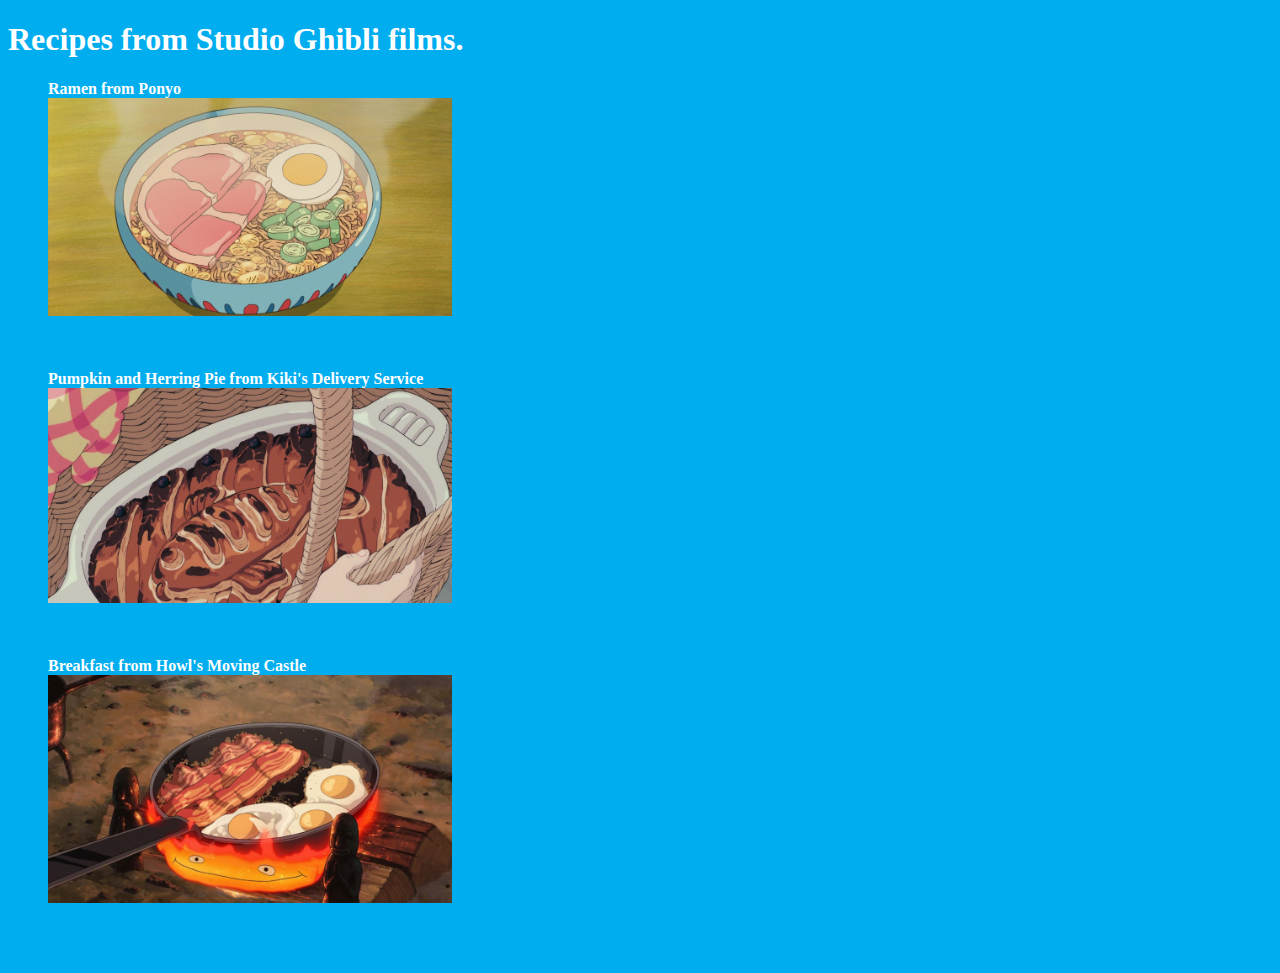
<file: index.html>
<!DOCTYPE html>
<html lang="en">
  <head>
    <meta charset="utf-8">
    <link rel="stylesheet" text="html/css" href="./css/styles.css">
    <title>Tasty Studio Ghibli Recipes</title>
  </head>

  <body>
    <h1>Recipes from Studio Ghibli films.</h1>
    <section>
      <ul>
        <li><a href="./recipes/ramen.html">Ramen from Ponyo</a>
          <br />
          <img src="img/ponyo-ramen.jpg" alt="Tasty ramen from Ponyo">
        </li>
        <li><a href="./recipes/pie.html">Pumpkin and Herring Pie from Kiki's Delivery Service</a>
          <br />
          <img src="img/kiki-herringpie.jpg" alt="Delicious Pumpkin and Herrie Pie from Kiki's Delivery Service.">
        </li>
        <li><a href="./recipes/breakfast.html">Breakfast from Howl's Moving Castle</a>
          <br />
          <img src="img/howls-breakfast.jpg" alt="Lovely breakfast from Howl's Moving Castle.">
        </li>
      </ul>
    </section>
  </body>
</html>
</file>
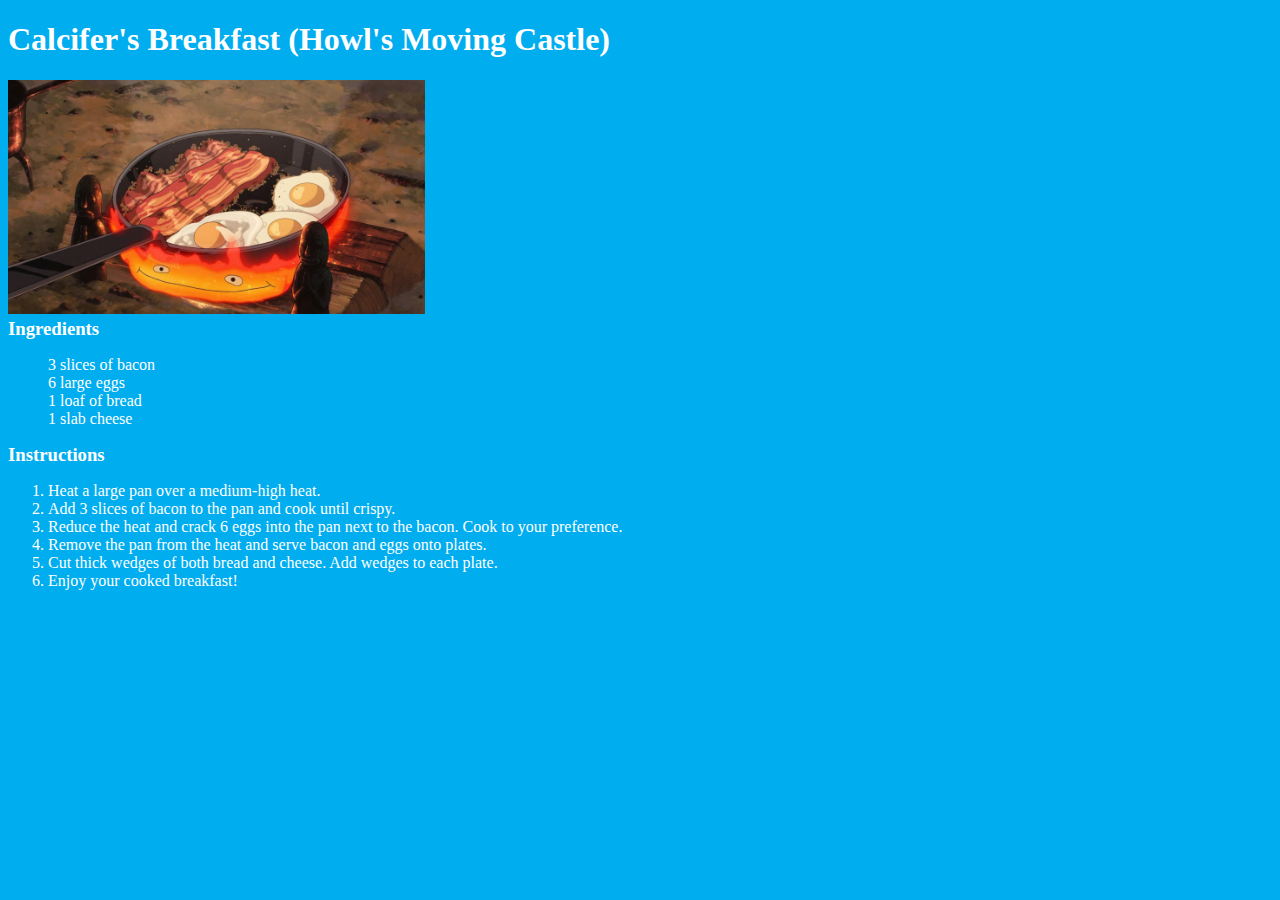
<file: recipes/breakfast.html>
<!DOCTYPE html>
<html lang="en">
  <head>
    <meta charset="utf-8">
    <link rel="stylesheet" text="html/css" href="../css/styles.css">
    <title>Breakfast from Howl's Moving Castle</title>
  </head>

  <body>
    <h1>Calcifer's Breakfast (Howl's Moving Castle)</h1>
    <img src="../img/howls-breakfast.jpg" alt="A picture of a fried breakfast from the Studio Ghibli film Howl's Moving Castle">
    
    <h3>Ingredients</h3>
    <ul>
      <li>3 slices of bacon</li>
      <li>6 large eggs</li>
      <li>1 loaf of bread</li>
      <li>1 slab cheese</li>
    </ul>

    <h3>Instructions</h3>
    <ol>
      <li>Heat a large pan over a medium-high heat.</li>
      <li>Add 3 slices of bacon to the pan and cook until crispy.</li>
      <li>Reduce the heat and crack 6 eggs into the pan next to the bacon. Cook to your preference.</li>
      <li>Remove the pan from the heat and serve bacon and eggs onto plates.</li>
      <li>Cut thick wedges of both bread and cheese. Add wedges to each plate.</li>
      <li>Enjoy your cooked breakfast!</li>
    </ol>
  </body>
</html>
</file>
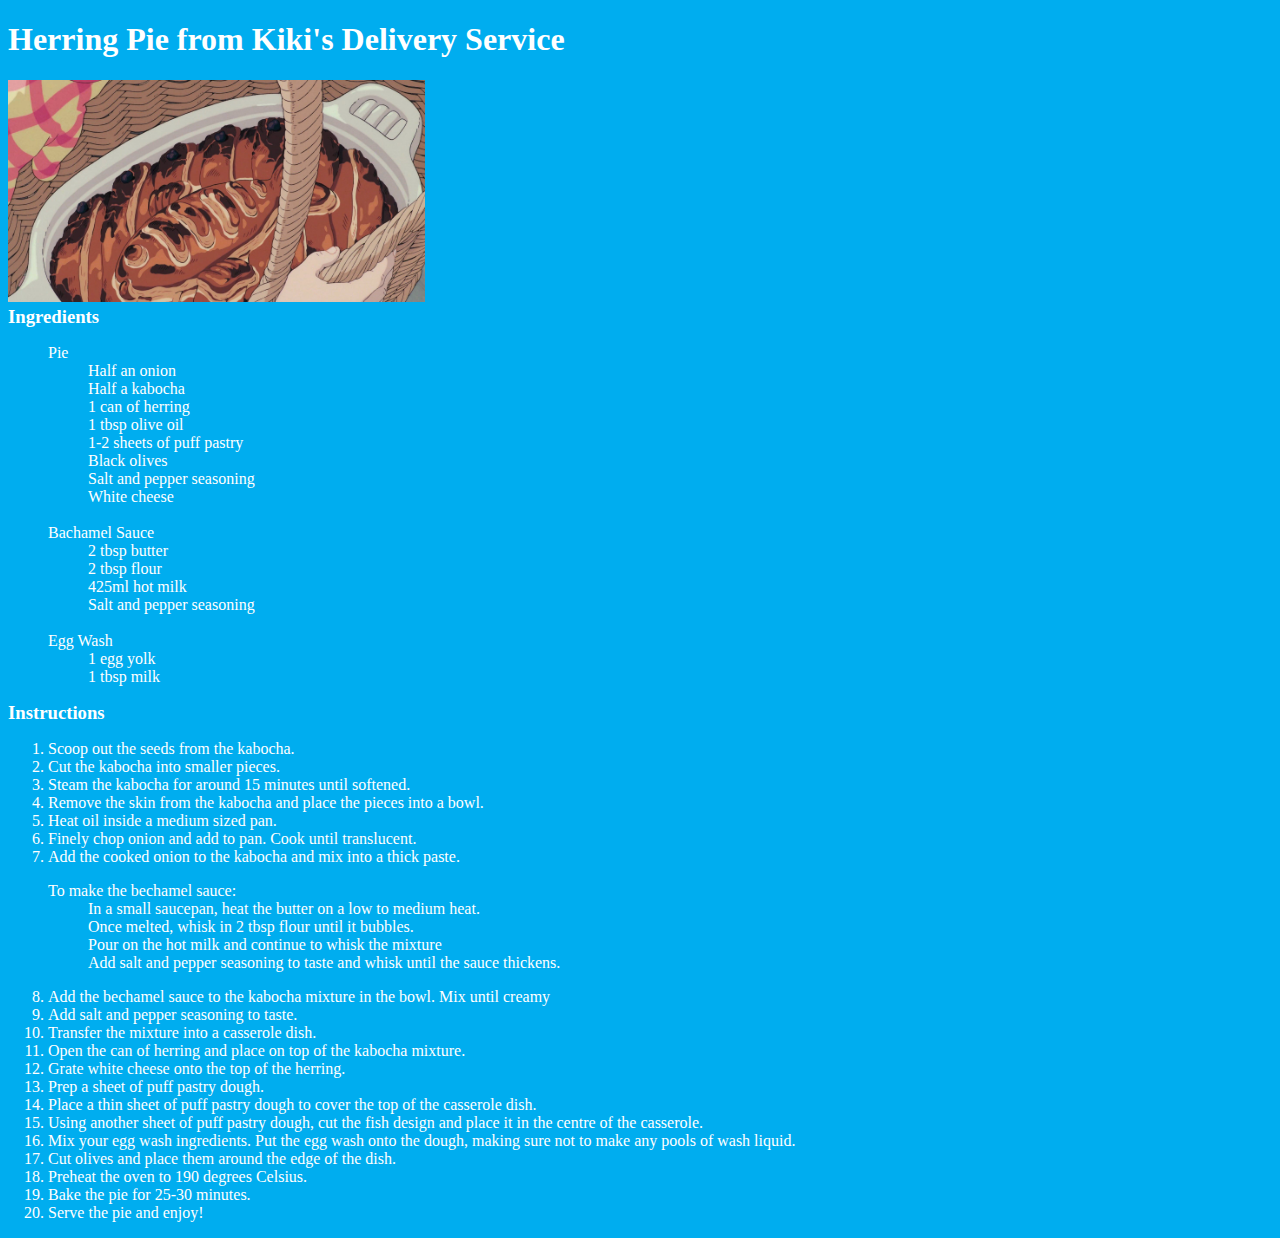
<file: recipes/pie.html>
<!DOCTYPE html>
<html lang="en">
  <head>
    <meta charset="utf-8">
    <link rel="stylesheet" text="html/css" href="../css/styles.css">
    <title>Pumpkin and Herring Pie (Kiki's Delivery Service)</title>
  </head>

  <body>
    <h1>Herring Pie from Kiki's Delivery Service</h1>
    <img src="../img/kiki-herringpie.jpg" alt="A tasty pumpkin and herring pie from the Studio Ghibli film Kiki's Delivery Service.">

    <h3>Ingredients</h3>
    <ul>
      <li>
        <span>Pie</span>
        <ul>
          <li>Half an onion</li>    
          <li>Half a kabocha</li>
          <li>1 can of herring</li>
          <li>1 tbsp olive oil</li>
          <li>1-2 sheets of puff pastry</li>
          <li>Black olives</li>
          <li>Salt and pepper seasoning</li>
          <li>White cheese</li>
        </ul>
      </li>
      <br />
      <li>
        <span>Bachamel Sauce</span>
        <ul>
          <li>2 tbsp butter</li>
          <li>2 tbsp flour</li>
          <li>425ml hot milk</li>
          <li>Salt and pepper seasoning</li>
        </ul>
      </li>
      <br />
      <li>
        <span>Egg Wash</span>
        <ul>
          <li>1 egg yolk</li>
          <li>1 tbsp milk</li>
        </ul>
      </li>
    </ul>
  
    <h3>Instructions</h3>
    <ol>
      <li>Scoop out the seeds from the kabocha.</li>
      <li>Cut the kabocha into smaller pieces.</li>
      <li>Steam the kabocha for around 15 minutes until softened.</li>
      <li>Remove the skin from the kabocha and place the pieces into a bowl.</li>
      <li>Heat oil inside a medium sized pan.</li>
      <li>Finely chop onion and add to pan. Cook until translucent.</li>
      <li>Add the cooked onion to the kabocha and mix into a thick paste.</li>
    </ol>
      <ul>
        <li>To make the bechamel sauce:
          <ol>
            <li>In a small saucepan, heat the butter on a low to medium heat.</li>
            <li>Once melted, whisk in 2 tbsp flour until it bubbles.</li>
            <li>Pour on the hot milk and continue to whisk the mixture</li>
            <li>Add salt and pepper seasoning to taste and whisk until the sauce thickens.</li>
          </ol>
        </li>
      </ul>
    <ol start="8">
      <li>Add the bechamel sauce to the kabocha mixture in the bowl. Mix until creamy</li>
      <li>Add salt and pepper seasoning to taste.</li>
      <li>Transfer the mixture into a casserole dish.</li>
      <li>Open the can of herring and place on top of the kabocha mixture.</li>
      <li>Grate white cheese onto the top of the herring.</li>
      <li>Prep a sheet of puff pastry dough.</li>
      <li>Place a thin sheet of puff pastry dough to cover the top of the casserole dish.</li>
      <li>Using another sheet of puff pastry dough, cut the fish design and place it in the centre of the casserole.</li>
      <li>Mix your egg wash ingredients. Put the egg wash onto the dough, making sure not to make any pools of wash liquid.</li>
      <li>Cut olives and place them around the edge of the dish.</li>
      <li>Preheat the oven to 190 degrees Celsius.</li>
      <li>Bake the pie for 25-30 minutes.</li>
      <li>Serve the pie and enjoy!</li>
    </ol>
  
  </body>
</html>
</file>
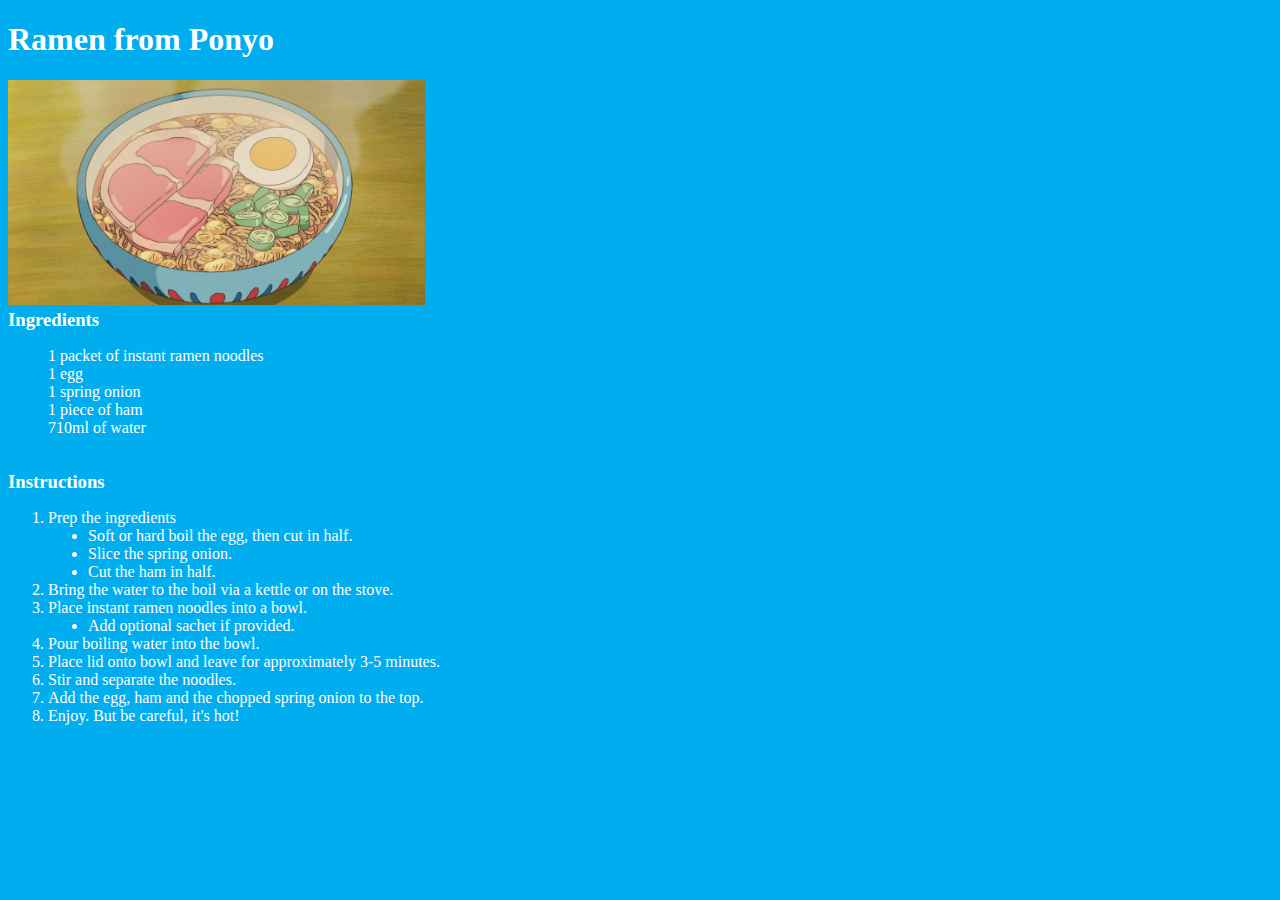
<file: recipes/ramen.html>
<!DOCTYPE html>
<html lang="en">
  <head>
    <meta charset="utf-8">
    <link rel="stylesheet" text="html/css" href="../css/styles.css">
    <title>Ramen (Ponyo)</title>
  </head>

  <body>
    <h1>Ramen from Ponyo</h1>
    <img src="../img/ponyo-ramen.jpg" alt="A bowl of delicious ramen from the Studio Ghibli film Ponyo">
    <h3>Ingredients</h3>
    <ul>
      <li>1 packet of instant ramen noodles</li>
      <li>1 egg</li>
      <li>1 spring onion</li>
      <li>1 piece of ham</li>
      <li>710ml of water</li>
    </ul>
    <br>
    <h3>Instructions</h3>
    <ol>
      <li>Prep the ingredients
        <ul>
          <li>Soft or hard boil the egg, then cut in half.</li>
          <li>Slice the spring onion.</li>
          <li>Cut the ham in half.</li>
        </ul>
      </li>
      <li>Bring the water to the boil via a kettle or on the stove.</li>
      <li>Place instant ramen noodles into a bowl.
        <ul>
          <li>Add optional sachet if provided.</li>
        </ul>
      </li>
      <li>Pour boiling water into the bowl.</li>
      <li>Place lid onto bowl and leave for approximately 3-5 minutes.</li>
      <li>Stir and separate the noodles.</li>
      <li>Add the egg, ham and the chopped spring onion to the top.</li>
      <li>Enjoy. But be careful, it's hot!</li>
    </ol>

</body>
</html>
</file>
<file: css/styles.css>
body {
    background-color: #00adef;
    color: white;
}

h3 {
    padding: 0px;
    margin: 0px;
}

img {
    height: 33%;
    width: 33%;
}

ul li {
    list-style-type: none;
}

a {
    color: white;
    font-weight: 600;
    text-decoration: none; 
}

ol ul li {
    list-style-type: disc;
}

li img {
    padding-bottom: 50px;
}
</file>
